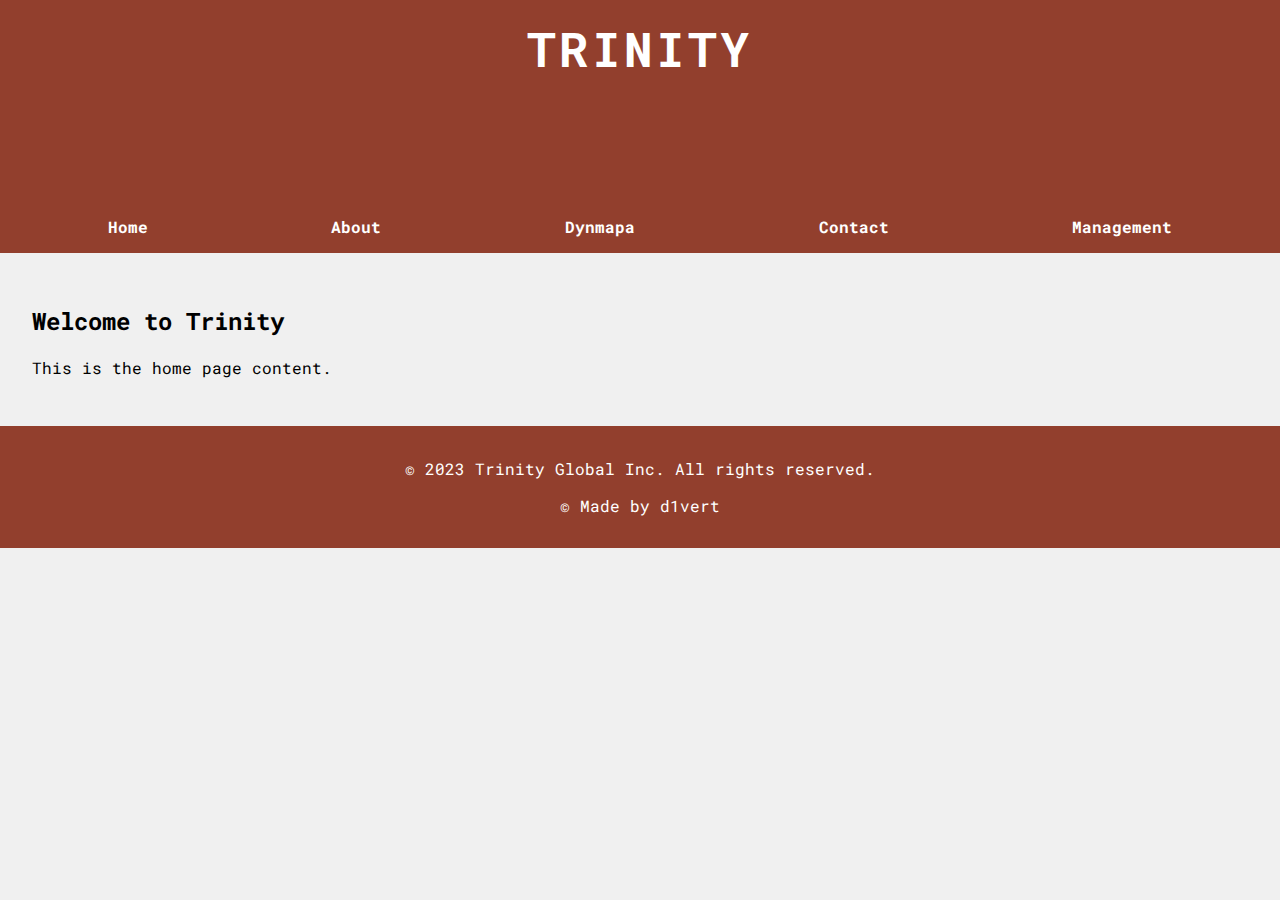
<file: about.html>
<!DOCTYPE html>
<html lang="en">
<head>
  <meta charset="UTF-8">
  <meta name="viewport" content="width=device-width, initial-scale=1.0">
  <title>Trinity - VIP</title>
  <link href="https://fonts.googleapis.com/css2?family=Roboto+Mono:wght@300;400;700&display=swap" rel="stylesheet">
  <style>
    /* Custom CSS */
    body, html {
      margin: 0;
      padding: 0;
      font-family: 'Roboto Mono', monospace;
      background-color: #f0f0f0;
    }
    header {
      background-color: #923F2D;
      padding: 1rem;
    }
    nav ul {
      list-style-type: none;
      margin: 0;
      padding: 0;
      display: flex;
      justify-content: space-around;
    }
    nav a {
      color: #ffffff;
      text-decoration: none;
      font-weight: bold;
      transition: color 0.3s;
    }
    nav a:hover {
      color: #000000;
    }
    main {
      padding: 2rem;
      opacity: 0;
      transition: opacity 0.5s, transform 0.5s;
      transform: translateX(100%);
    }
    main.show {
      opacity: 1;
      transform: translateX(0);
    }
    footer {
      background-color: #923F2D;
      padding: 1rem;
      text-align: center;
      color: #ffffff;
    }
    .logo-container {
      position: relative;
      width: 200px;
      height: 200px;
      margin: 0 auto;
      transform: translateY(-50%);
    }
    .logo {
      position: absolute;
      top: 50%;
      left: 50%;
      transform: translate(-50%, -50%);
      font-size: 3rem;
      font-weight: bold;
      letter-spacing: 0.2rem;
      text-transform: uppercase;
      color: #ffffff;
    }
    .fade-slide-enter {
      opacity: 0;
      transform: translateX(100%);
    }
    .fade-slide-enter-active {
      opacity: 1;
      transform: translateX(0);
      transition: opacity 0.5s, transform 0.5s;
    }
    .fade-slide-exit {
      opacity: 1;
      transform: translateX(0);
    }
    .fade-slide-exit-active {
      opacity: 0;
      transform: translateX(-100%);
      transition: opacity 0.5s, transform 0.5s;
    }
  </style>
   <script src="https://cdnjs.cloudflare.com/ajax/libs/jquery/3.6.0/jquery.min.js"></script>
  <script>
    // Custom JavaScript
    $(document).ready(function() {
      $('nav a').on('click', function(e) {
        e.preventDefault();
        var target = $(this).attr('href');
        if (target === 'about.html') {
          window.location.href = 'https://platby.hostify.cz/92640';
        } else {
          $('main').removeClass('show');
          setTimeout(function() {
            window.location.href = target;
          }, 500);
        }
      });

      // Check if the page was opened with a URL parameter 'redirect'
      const urlParams = new URLSearchParams(window.location.search);
      const redirectParam = urlParams.get('redirect');
      if (redirectParam === 'true') {
        window.location.href = 'https://platby.hostify.cz/92640';
      }

      setTimeout(function() {
        $('main').addClass('show');
      }, 500);
    });
  </script>
</head>
<body>
  <header>
    <div class="logo-container">
      <h1 class="logo">Trinity</h1>
    </div>
    <nav>
      <ul>
        <li><a href="index.html">Home</a></li>
        <li><a href="about.html">About</a></li>
        <li><a href="services.html">Dynmapa</a></li>
        <li><a href="contact.html">Contact</a></li>
        <li><a href="ateam.html">Management</a></li>
      </ul>
    </nav>
  </header>
  <main class="fade-slide-enter">
    <section id="about">
      <h2>Welcome to Trinity</h2>
      <p>This is the home page content.</p>
    </section>
  </main>
  <footer>
    <p>&copy; 2023 Trinity Global Inc. All rights reserved.</p>
    <p>&copy; Made by d1vert</p>
  </footer>
</body>
</html>
</file>
